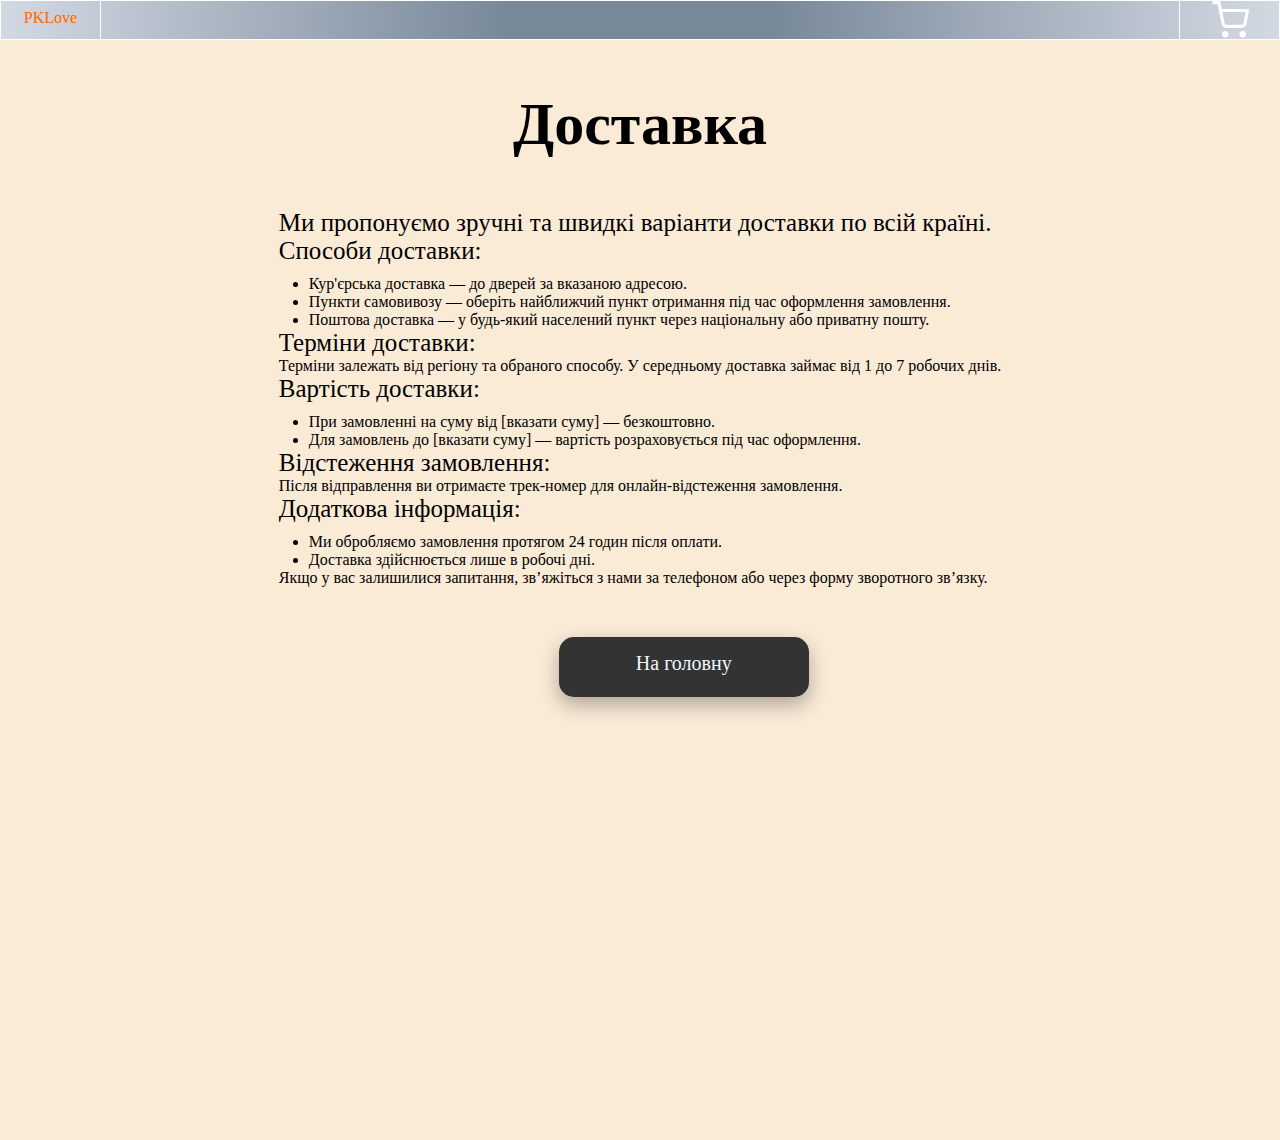
<file: delivery.html>
<html lang="en">

<head>
    <meta charset="UTF-8">
    <meta name="viewport" content="width=device-width, initial-scale=1.0">
    <link rel="stylesheet" href="styles/fordelivery.css">
    <title>Доставка</title>
</head>

<body>
    <div class="header_nav">
        <div class="container">
            <div class="logo_wrapper">
                <div class="logo_nav">PKLove</div>
                <div class="logo_bag">
                    <svg class="cart-icon" xmlns="http://www.w3.org/2000/svg" fill="none" viewBox="0 0 24 24"
                        stroke="currentColor" stroke-width="2">
                        <circle cx="9" cy="21" r="1" />
                        <circle cx="20" cy="21" r="1" />
                        <path d="M1 1h4l2.68 13.39a2 2 0 0 0 2 1.61h9.72a2 2 0 0 0 2-1.61L23 6H6" />
                    </svg>
                </div>
            </div>
        </div>
    </div>
    <section class="content">
        <div class="container">

            <h1 class="content-title">Доставка</h1>
            <p class="content-desc">Ми пропонуємо зручні та швидкі варіанти доставки по всій країні.

            <p class="sposob"> Способи доставки: </p>

            <ul class="sposobul">
                <li>Кур'єрська доставка — до дверей за вказаною адресою.</li>

                <li> Пункти самовивозу — оберіть найближчий пункт отримання під час оформлення замовлення.</li>

                <li> Поштова доставка — у будь-який населений пункт через національну або приватну пошту.</li>
            </ul>
            <p class="sposob"> Терміни доставки:</p>
            Терміни залежать від регіону та обраного способу. У середньому доставка займає від 1 до 7 робочих
            днів.

            <p class="sposob"> Вартість доставки:</p>
            <ul class="sposobul">
                <li> При замовленні на суму від [вказати суму] — безкоштовно.</li>

                <li> Для замовлень до [вказати суму] — вартість розраховується під час оформлення.</li>
            </ul>
            <p class="sposob"> Відстеження замовлення:</p>
            Після відправлення ви отримаєте трек-номер для онлайн-відстеження замовлення.

            <p class="sposob"> Додаткова інформація:</p>
            <ul class="sposobul">
                <li>
                    Ми обробляємо замовлення протягом 24 годин після оплати.</li>

                <li> Доставка здійснюється лише в робочі дні.</li>
            </ul>
            Якщо у вас залишилися запитання, зв’яжіться з нами за телефоном або через форму зворотного зв’язку.
            </p>
            <a href="index.html" class="header-btn">
                На головну
                <a />
        </div>

    </section>

</body>

</html>
</file>
<file: styles/fordelivery.css>
* {
    margin: 0;
    padding: 0;
    box-sizing: border-box;
}

button {
    all: unset;
}

.container {
    max-width: 1440px;
}



.header_nav {

    width: 100%;
    height: 40px;
    border: 1px solid #fff;
    background: linear-gradient(to right,
            #d3d9e3,
            lightslategray 40%,
            lightslategray 60%,
            #d3d9e3);
}

.logo_wrapper {
    display: flex;
    justify-content: space-between;
}

.logo_nav {
    width: 100px;
    border-right: 1px solid #fff;
    color: #ff6600;
    text-align: center;
    padding: 8px 0 0 0;

}

.logo_bag {
    width: 100px;
    border-left: 1px solid #fff;
    text-align: center;
}

.cart-icon {
    width: 38px;
    height: 38px;
    color: #fff;
    /* Цвет иконки, можно изменить */
    cursor: pointer;
    transition: color 0.3s;
}

.cart-icon:hover {
    color: #ff6600;
    /* Цвет при наведении */
}

.content {
    height: 1100px;
    display: flex;
    justify-content: center;
    padding: 0 100px;

    background-color: antiquewhite;
}

.container {}



.content-title {
    padding: 50px 0;
    font-size: 60px;
    text-align: center;
}

.content-desc {
    font-size: 25px;
}

.sposob {
    font-size: 25px;
}

.sposobul {
    padding: 10px 0 0 30px;
}

.header-btn {
    margin: 50px 0 20px 280px;
    padding: 15px 0 0 0;
    text-decoration: none;
    display: inline-block;
    cursor: pointer;
    font-size: 20px;
    color: aliceblue;
    height: 60px;
    width: 250px;
    border-radius: 15px;
    background-color: #333;
    box-shadow: 0 8px 20px rgba(0, 0, 0, 0.3);
    text-align: center;
    transition: box-shadow 0.3s ease, transform 0.2s ease;
}

@media(max-width:480px) {
    .content-title {
        padding: 50px 0;
        font-size: 40px;
        text-align: center;
    }

    .content-desc {
        width: 300px;
        font-size: 20px;
    }

    .sposob {
        width: 300px;
        font-size: 20px;
    }

    .header-btn {
        margin: 20px auto;
    }

}

@media(max-width:750px) {
    .header-btn {
        margin: 20px auto;
    }
}
</file>
